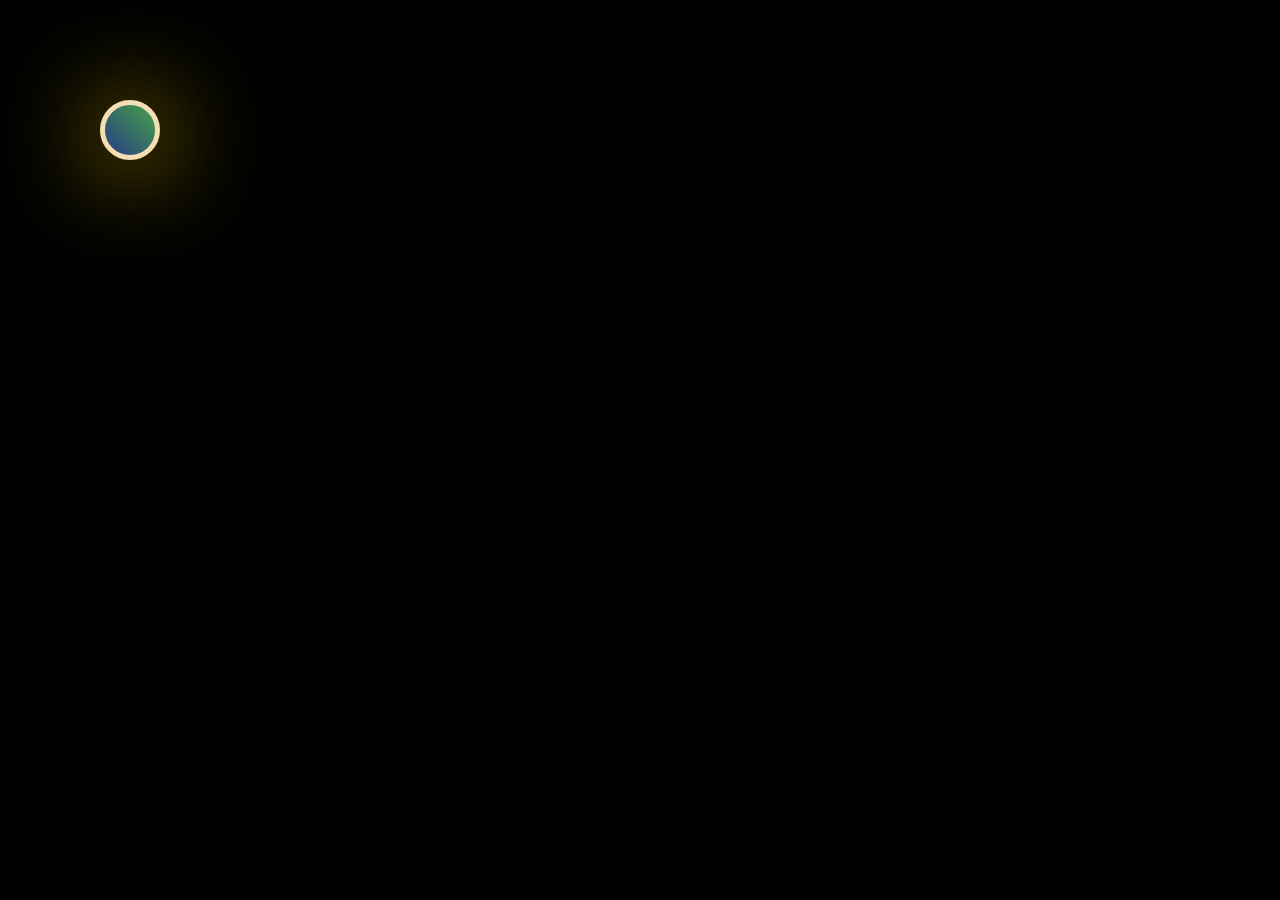
<file: index.html>
<!DOCTYPE html>
<html lang="en">
<head>
    <meta charset="UTF-8">
    <meta name="viewport" content="width=device-width, initial-scale=1.0">
    <title>Document</title>
    <style>
        *{
            background-color: black;
        }
        #ball{
            z-index:5;
            position:absolute;
            top:200px;
            left:0px;
            top:200px;
            width:100px;
            height:100px;
            border: 5px solid wheat;
            border-radius:50%;
            box-shadow: 2px 5px 100px gold;
            background:linear-gradient(45deg,#283c86,#45a247);
        }
        h1{
            text-align: center;
            color: white;
        }
    </style>
</head>
<body>
    <div id = "ball" style ="
background-color: blue;
top:0px;
left:0px;
border-radius: 50%;
position: absolute;
z-index: 5;
width: 50px;
height: 50px;
"></div>
<script>
    var velocity=100;
    var positionX = 0;
    var positionY = 0;
    var distance=1100;
    var ball=document.getElementById("ball");
    var time=1000;
    var reverse= false;
    function move(){
    /*{
       if(position<=distance)
       {
        position= position + velocity;
        ball.style.left=position +'px'
       }
       else{}
    }
    setInterval(move,time)*/
    var Xmin = 0;
    var Xmax= 300;
    var Ymin = 0;
    var Ymax = 300;

    if (reverse){
      positionX= positionX - velocity;  
      positionY = positionY - velocity; 
      ball.style.left = positionX + "px";
      ball.style.top = positionY + "px";

    }else {
      positionX= positionX + velocity;  
      positionY = positionY + velocity; 
      ball.style.left = positionX + "px";
      ball.style.top = positionY + "px";

    }
    if(
      positionX > Xmax ||
      positionX ===Xmin ||
      positionY > Ymax ||
      positionY ===Ymin

    ){
      reverse =!reverse;
    }
   }
   setInterval(move,1000);
</script>
    <!-- <h1>Ball Movement - Simulation</h1>
    <div id="ball"></div>
    <script>
        var velocity = 5;
        var positionX = 0;
        var reverse = false;
        var ball = document.getElementById('ball');

        //write a function that can change the position of the html element "ball"
        function moveBall() {
            // two fixed x-axis coordinates (you will use these variable in step 3)
            var Xmin = 0;
            var Xmax = 1420;
            
            if(reverse){
                positionX = positionX - velocity;
                ball.style.left = positionX + 'px';
            }
            
            else{
                positionX = positionX + velocity;
                ball.style.left = positionX + 'px';
            }
            
            if(positionX > Xmax || positionX === Xmin){
                reverse = !reverse;
            }
        }
        
        //ball.style.top = positionX + 'px';
        //ball.style.left = positionY + 'px';
        
        // This call the moveBall function every 100ms
        setInterval(moveBall, 50);
    </script> -->

</body>
</html>
</file>
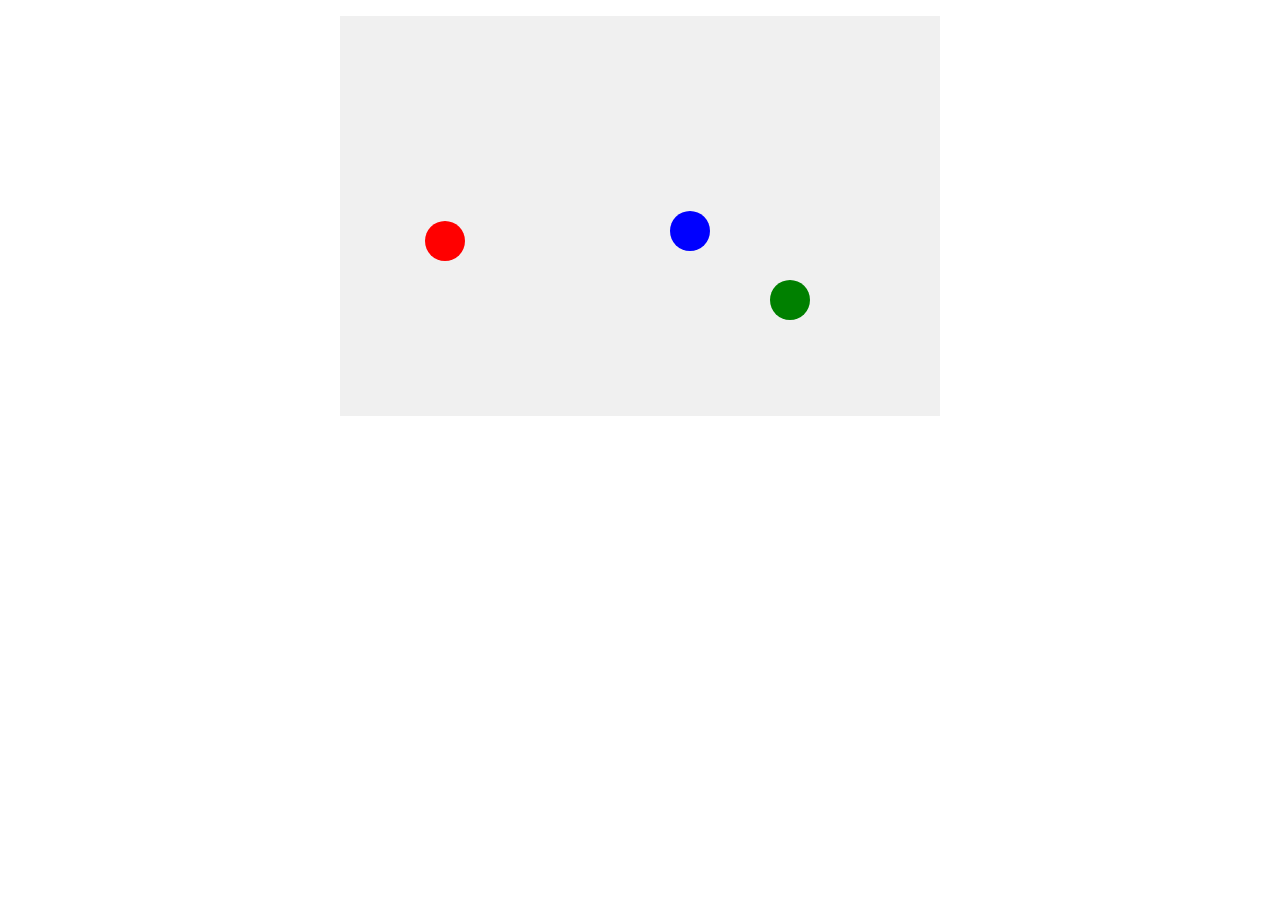
<file: areaball.html>
<!DOCTYPE html>
<html>

<head>
  <title>Random walk</title>
  <link rel="stylesheet" href="areaball.css" />
</head>

<body>
  <div id="area"></div>
</body>
<script src="areaball.js"></script>

</html>
</file>
<file: areaball.css>
#area {
    position: relative;
    background-color: #f0f0f0;
    margin: 1em auto;
 }
.ball {
    background-color: black;
    position: absolute;
    display: inline-block;
    border-radius: 50%;
}
</file>
